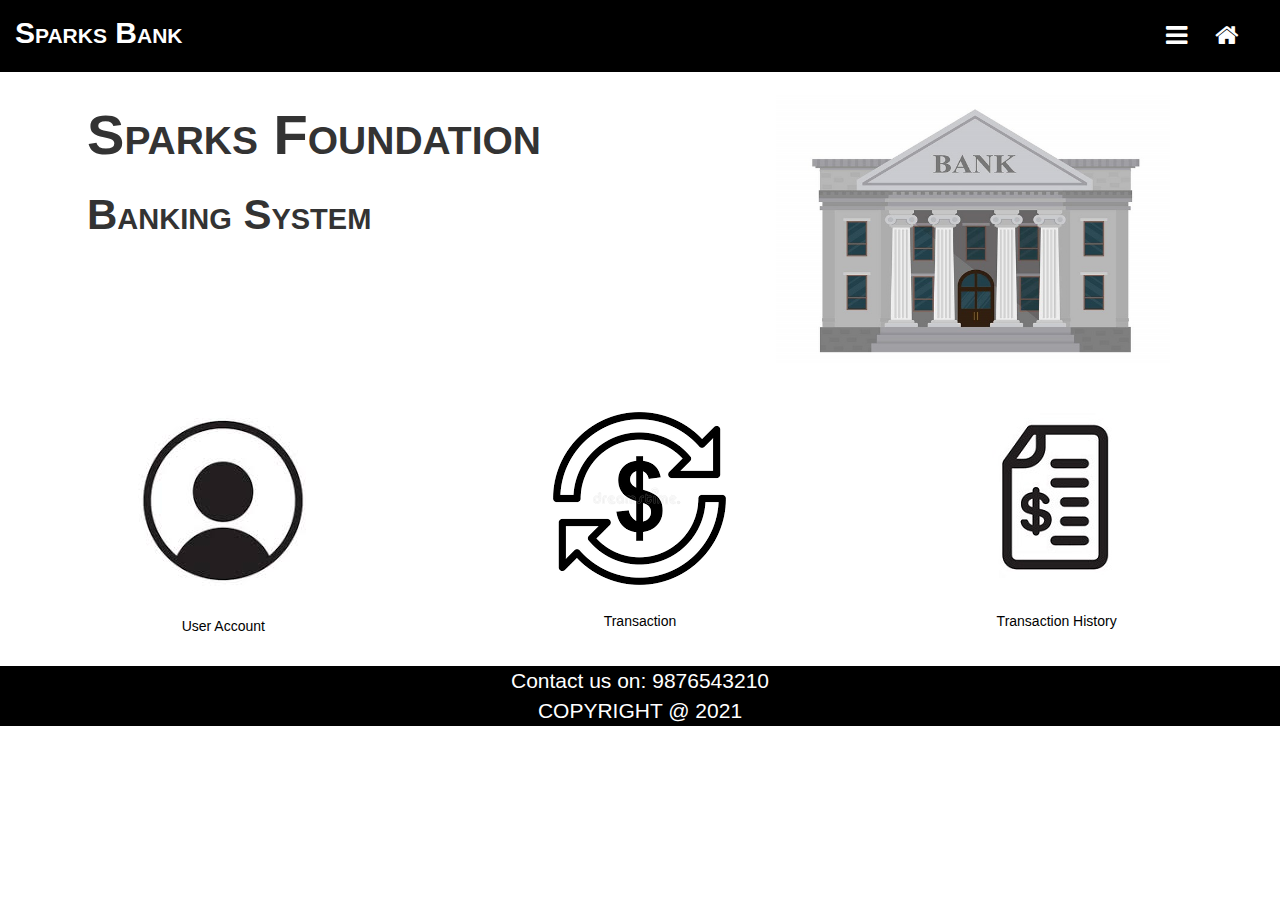
<file: index.html>
<!DOCTYPE html>
<html lang="en">
    <head>
        <meta charset="UTF-8">
		<link rel="stylesheet" href="https://cdnjs.cloudflare.com/ajax/libs/font-awesome/4.7.0/css/font-awesome.min.css">
        <link rel="stylesheet" href="https://maxcdn.bootstrapcdn.com/bootstrap/3.4.1/css/bootstrap.min.css">
        <title>Banking System</title>
        <link rel="stylesheet" href="index_CSS.css">
    </head>

    <body>
        <header>

            <div class="container-fluid" >

                <div class="col-sm-4 heading" >
                    <b>Sparks Bank</b>
                </div>
                
                <div class="col-sm-2 col-sm-offset-6 icon">

                    <span class="dropdown">
                        <button class="bar-icon" type ="button"><i class="fa fa-bars"></i></button>

                        <div class="bar-content">
                            <a href="user_account.html">User Accounts</a>

                            <a href="#" onclick="login1();">Money Transfer</a>

                            <a href="#" onclick="login2();">Transaction History</a>
                        </div>

                    </span>

                    <button class="home-icon" type="button" ><a href="index.html"><i class="fa fa-home" style="color: white;"></i></a></button>
                </div>

            </div>
        
        </header>

        <section>

            <div class="left">
                <p class="fir-line">Sparks Foundation</p>
                <p class="sec-line">Banking System</p>
            </div>

            <div class="right">
                <img src="image_1.jpg">
            </div>
        
        </section>

        <div class="container-fluid">
           
            <div class="col-sm-4" style="text-align: center;">
                <a href="user_account.html">
                    <img src="image_2.jpg">
                    <p>User Account</p>
                </a>
            </div>
           
            <div class="col-sm-4" style="text-align: center;">
                <a href="#" onclick="login1();">
                    <img src="image_3.jpg">
                    <p>Transaction</p>
                </a>
            </div>
           
            <div class="col-sm-4" style="text-align: center;">
                <a href="#" onclick="login2();">
                    <img src="image_4.jpg">
                    <p>Transaction History</p>
                </a>
            </div>
        
        </div>
        
        <br>
        
        <footer>
            <p>Contact us on: 9876543210<br>
            COPYRIGHT @ 2021</p>
        </footer>

        <script src="index_JS.js"></script>

    </body>

</html>
</file>
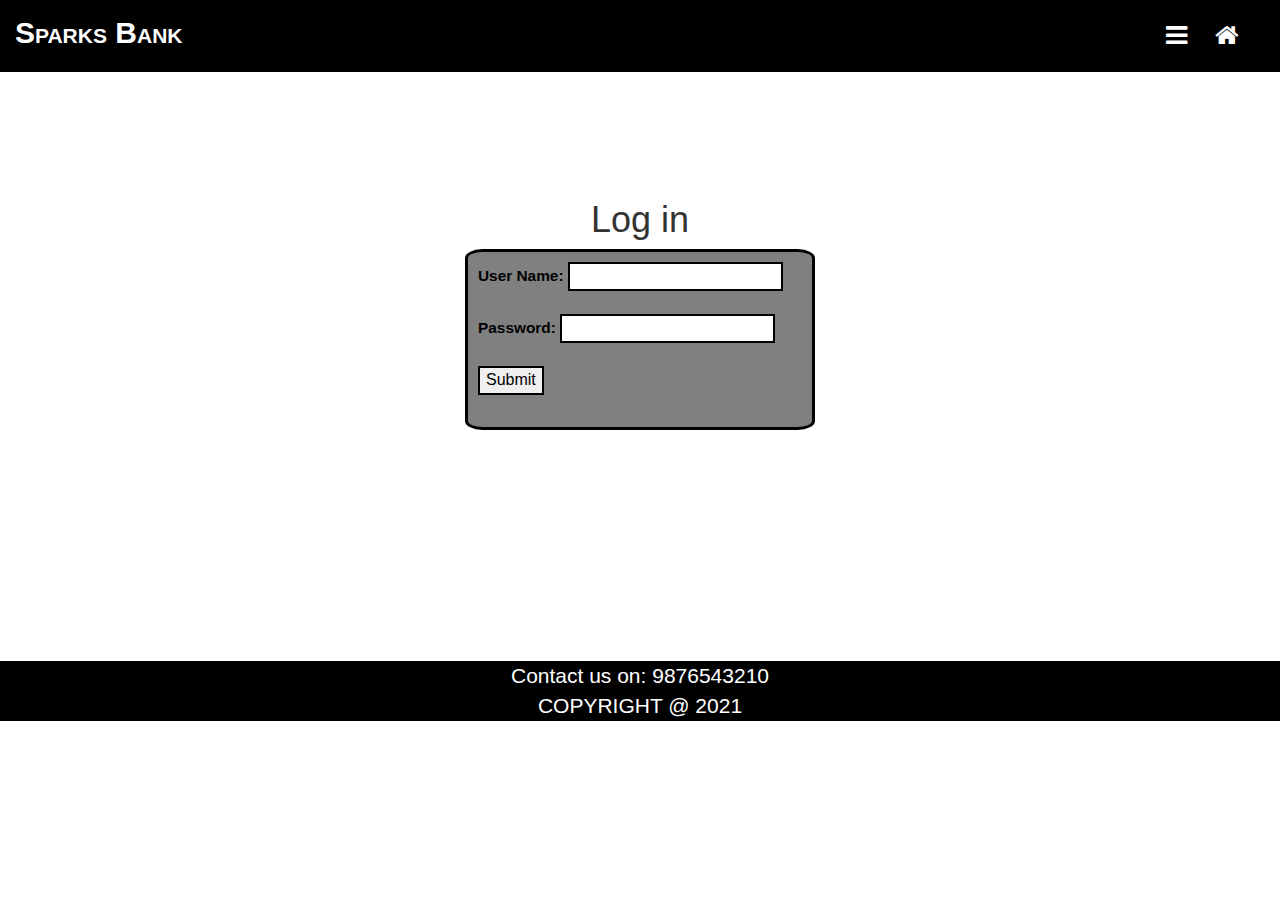
<file: user_account.html>
<!DOCTYPE html>
<html lang="en">
    <head>
        <meta charset="UTF-8">
        <meta http-equiv="X-UA-Compatible" content="IE=edge">
        <meta name="viewport" content="width=device-width, initial-scale=1.0">
		<link rel="stylesheet" href="https://cdnjs.cloudflare.com/ajax/libs/font-awesome/4.7.0/css/font-awesome.min.css">
        <link rel="stylesheet" href="https://maxcdn.bootstrapcdn.com/bootstrap/3.4.1/css/bootstrap.min.css">
        <title>Log in</title>
        <link rel="stylesheet" href="user_account_CSS.css">
    </head>

    <body>

        <header>

            <div class="container-fluid" >

                <div class="col-sm-4 heading" >
                    <b>Sparks Bank</b>
                </div>
                
                <div class="col-sm-2 col-sm-offset-6 icon">

                    <span class="dropdown">
                        <button class="bar-icon" type ="button"><i class="fa fa-bars"></i></button>

                        <div class="bar-content">
                            <a href="user_account.html">User Accounts</a>

                            <a href="#" onclick="login1();">Money Transfer</a>

                            <a href="#" onclick="login2();">Transaction History</a>
                        </div>

                    </span>

                    <button class="home-icon" type="button" ><a href="index.html"><i class="fa fa-home" style="color: white;"></i></a></button>
                </div>

            </div>
        
        </header>

        <h1>Log in</h1>

        <div class="form">

            <label >User Name:</label>
            <input type="text" id="user_name" name="uname" required/><br><br>
                
            <label >Password:</label>
            <input type="password" name="password" value="" required/><br><br>

            <button onclick="loggedin();">Submit</button><br><br>

        </div>

        <footer>
            <p>Contact us on: 9876543210<br>
            COPYRIGHT @ 2021</p>
        </footer>

        <script src="user_account_JS.js"></script>

    </body>
</html>
</file>
<file: index_CSS.css>
header{
	background-color: black;
	top: 0;
}


.heading{
	font-size: 30px;
	font-variant:small-caps;
	color: white;
	padding: 12px 0 0 0 ;
}


.icon{
	text-align: right;
}


.home-icon{
	background-color:black;
	color: white;
	padding:18px 12px;
	border: none;
	cursor: pointer;
	font-size: 25px;
}


.home-icon:hover{
	background-color: gray;
}


.bar-icon {
	background-color: rgb(0,0,0);
	color: white;
	padding:18px 12px;
	border: none;
	cursor: pointer;
	font-size: 25px;
}


.bar-icon:hover{
	background-color: gray;
}


a{
	text-decoration:none;
	color: black;
}


a:hover{
	text-decoration:none;
	color: black;
}


.dropdown {
	position: relative;
	display: inline;
	text-align: left;
}


.bar-content {
	display: none;
	position: absolute;
	background-color:  gainsboro;
	min-width: 400%;
	z-index: 1;
}


.bar-content a {
	color: black;
	font-size:20px;
	padding: 10% 3%;
	display: block;
}


.bar-content a:hover {
	background-color: gray;
}


.dropdown:hover .bar-content {
	display: block;
}


section{
    margin: auto;
    width: 90%;
}


.fir-line{
	font-size: 400%;
	font-variant: small-caps;
	font-weight: bolder;
}


.sec-line{
	font-size: 300%;
	font-variant: small-caps;
	font-weight: bolder;
}



.right img{
    width: 76%;
}


footer{
    margin: 0px 0px -10px 0px;
}


footer p{
    background-color: black;
    color: white;
    text-align: center;
    font-size: 150%;
}


@media screen and (min-width:950px){
	.left{
		width:45%;
		float: left;
		margin: 2%;
	}
    .right{
        width:45%;
		float: none;
		margin: 2%;
		display: inline-block;
        text-align: right;
    }
}
</file>
<file: user_account_CSS.css>
header{
	background-color: black;
	top: 0;
}


.heading{
	font-size: 30px;
	font-variant:small-caps;
	color: white;
	padding: 12px 0 0 0 ;
}


.icon{
	text-align: right;
}


.home-icon{
	background-color:black;
	color: white;
	padding:18px 12px;
	border: none;
	cursor: pointer;
	font-size: 25px;
}


.home-icon:hover{
	background-color: gray;
}


.bar-icon {
	background-color: rgb(0,0,0);
	color: white;
	padding:18px 12px;
	border: none;
	cursor: pointer;
	font-size: 25px;
}


.bar-icon:hover{
	background-color: gray;
}


a{
	text-decoration:none;
	color: black;
}


a:hover{
	text-decoration:none;
	color: black;
}


.dropdown {
	position: relative;
	display: inline;
	text-align: left;
}


.bar-content {
	display: none;
	position: absolute;
	background-color:  gainsboro;
	min-width: 400%;
	z-index: 1;
}


.bar-content a {
	color: black;
	font-size:20px;
	padding: 10% 3%;
	display: block;
}


.bar-content a:hover {
	background-color: gray;
}


.dropdown:hover .bar-content {
	display: block;
}


h1{
    margin: 10% auto 1px;
    text-align: center;
}


.form{
    border-radius: 5%;
    width: 350px;
    height: auto;
    border:3px solid black;
    margin: 10px auto;
    background-color: gray;
    color:black;
    margin-bottom:25px;
    padding: 10px;
    font-size: 110%;
}


.form label{
    font-weight: 800;
}


.form span{
    font-weight: 800;
}


.form a{
    font-weight:800;
}


input, button{
    font-size: medium;
    border: 2px solid black;
}


footer{
    margin: 18% 0px -10px 0px;
}


footer p{
    background-color: black;
    color: white;
    text-align: center;
    font-size: 150%;
}
</file>
